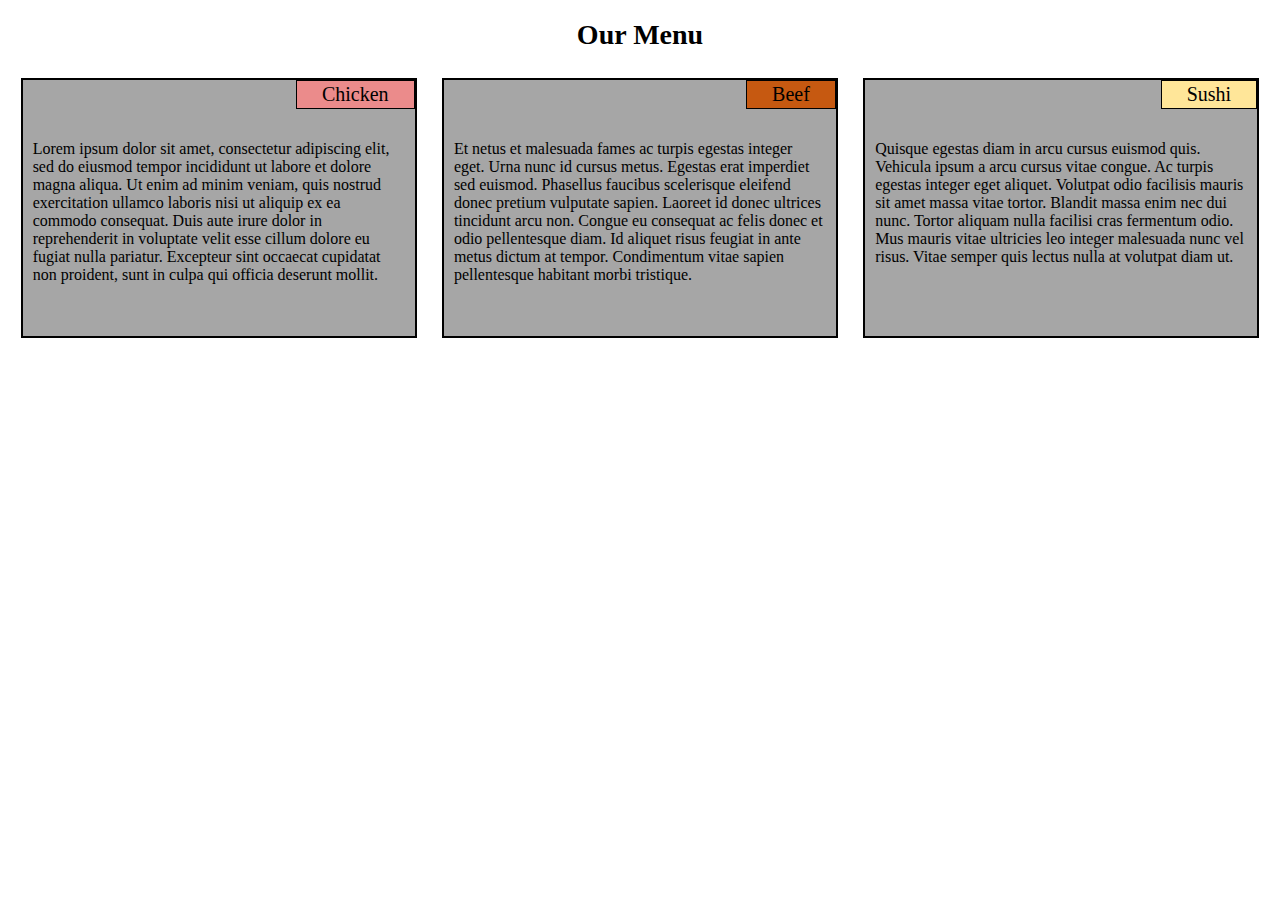
<file: module2-solution/index.html>
<!DOCTYPE html>
<html lang="en">
<head>
    <meta charset="UTF-8">
    <meta http-equiv="X-UA-Compatible" content="IE=edge">
    <meta name="viewport" content="width=device-width, initial-scale=1.0">
    <title>Document</title>
    <link rel="stylesheet" href="css/styles.css">
</head>
<body>
    <h1>Our Menu</h1>
    <section class="col-lg-4 col-md-6 col-sm-12">
        <div id="header1" class="header">Chicken</div>
        <p>Lorem ipsum dolor sit amet, consectetur adipiscing elit, sed do eiusmod tempor incididunt ut labore et dolore magna aliqua. Ut enim ad minim veniam, quis nostrud exercitation ullamco laboris nisi ut aliquip ex ea commodo consequat. Duis aute irure dolor in reprehenderit in voluptate velit esse cillum dolore eu fugiat nulla pariatur. Excepteur sint occaecat cupidatat non proident, sunt in culpa qui officia deserunt mollit.</p>
    </section>
    <section class="col-lg-4 col-md-6 col-sm-12">
        <div id="header2" class="header">Beef</div>
        <p>Et netus et malesuada fames ac turpis egestas integer eget. Urna nunc id cursus metus. Egestas erat imperdiet sed euismod. Phasellus faucibus scelerisque eleifend donec pretium vulputate sapien. Laoreet id donec ultrices tincidunt arcu non. Congue eu consequat ac felis donec et odio pellentesque diam. Id aliquet risus feugiat in ante metus dictum at tempor. Condimentum vitae sapien pellentesque habitant morbi tristique.</p>
    </section>
    <section class="col-lg-4 col-md-12 col-sm-12">
        <div id="header3" class="header">Sushi</div>
        <p>Quisque egestas diam in arcu cursus euismod quis. Vehicula ipsum a arcu cursus vitae congue. Ac turpis egestas integer eget aliquet. Volutpat odio facilisis mauris sit amet massa vitae tortor. Blandit massa enim nec dui nunc. Tortor aliquam nulla facilisi cras fermentum odio. Mus mauris vitae ultricies leo integer malesuada nunc vel risus. Vitae semper quis lectus nulla at volutpat diam ut.</p>
    </section>
</body>
</html>
</file>
<file: module2-solution/css/styles.css>
/********** Base styles **********/
  * {
    box-sizing: border-box;
  }

  h1 {
    margin-bottom: 15px;
    text-align: center;
    font-size: 1.75em;
  }
  
  p {
    height: 90%;
    margin-right: auto;
    margin-left: auto;
    margin-top: 50px;
    font-family: Helvetica;
    color: black;
    font-size: 1em;
    padding: 10px; 
    font-family: 'Times New Roman', Times, serif;  
  }

  .header {
    position: relative;
    top: 0;
    right: 0;
    float: right;
    border: 1px solid black;
    padding: 2px 25px;
    font-size: 1.25em;
    font-family: 'Times New Roman', Times, serif;
  }

  #header1 {
    background-color: #eb8b8b;
  }

  #header2 {
    background-color: #C65911;
  }

  #header3 {
    background-color: #FFE699;
  }
  
  /* Simple Responsive Framework. */
  .row {
    width: 100%;
  }
  
  /********** Desktop **********/
  @media (min-width: 992px) {
    .col-lg-4 {
      float: left;
      border: 2px solid black;
      margin: 1% 1%;
      background-color: #A6A6A6;
      border: 2px solid black;
      height: 260px;
    }
    .col-lg-4 {
      width: 31.33%;
    }
  }
  
  /********** Tablet **********/
  @media (min-width: 768px) and (max-width: 991px) {
    .col-md-6, .col-md-12 {
      float: left;
      border: 2px solid black;
      margin: 1% 1%;
      background-color: #A6A6A6;
      border: 2px solid black;
      height: 240px;
    }

    .col-md-6 {
      width: 48%;
    }

    .col-md-12 {
      width: 98%;
    }
  }

  /********** Mobile **********/
  @media (max-width: 767px) {
    .col-sm-12 {
      float: left;
      border: 2px solid black;
      margin: 1% 1%;
      background-color: #A6A6A6;
      border: 2px solid black;
      height: 220px;
    }

    .col-sm-12 {
      width: 98%;
    }
  }
</file>
